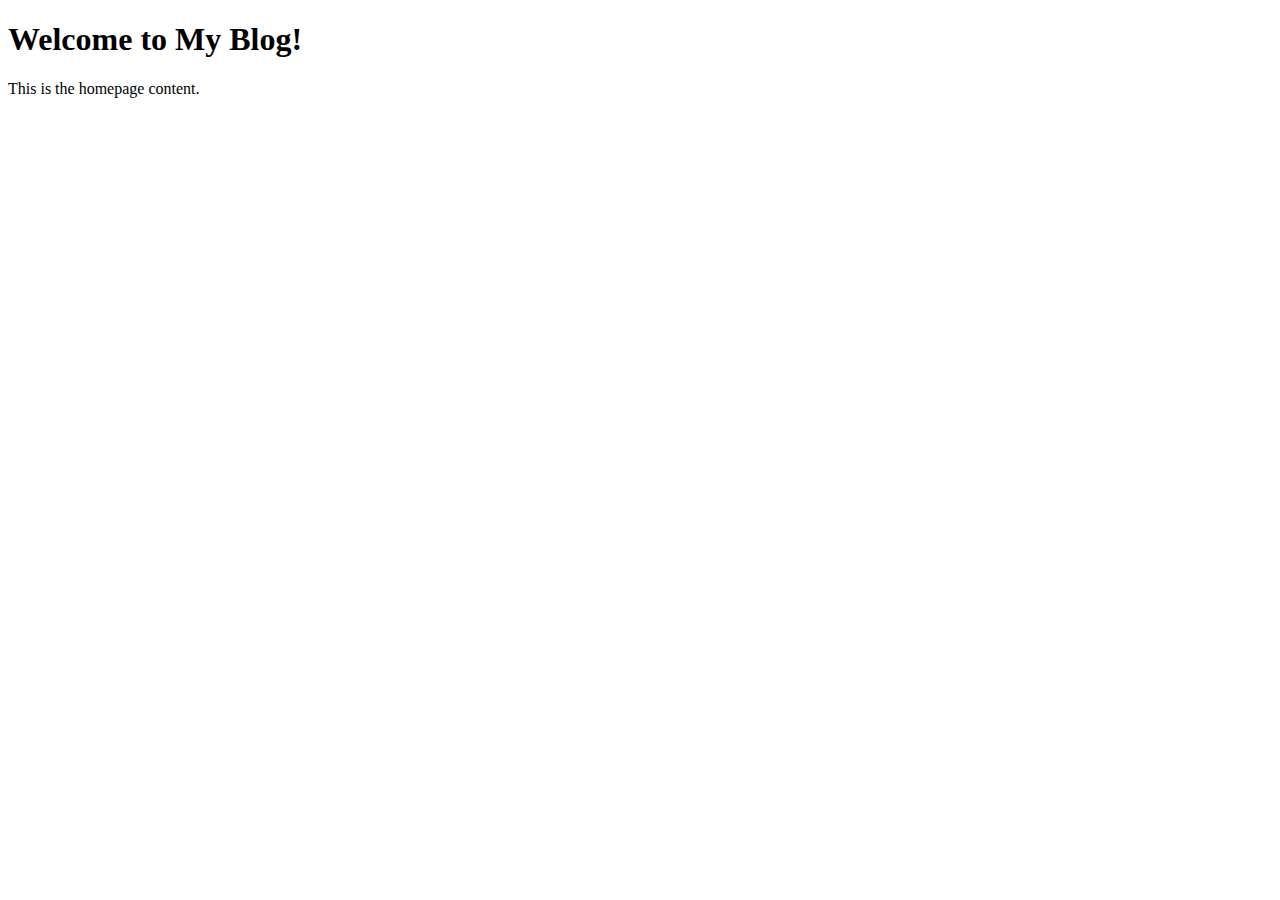
<file: src/main/resources/templates/index.html>
<!DOCTYPE html>
<html lang="en" xmlns:th="http://www.thymeleaf.org">
<head>
    <meta charset="UTF-8">
    <meta name="viewport" content="width=device-width, initial-scale=1.0">
    <title th:text="${pageTitle}">My Blog</title>
    <link rel="stylesheet" th:href="@{/static/css/styles.css}">
</head>
<body>
<!-- Inject content into the base layout -->
<div th:replace="~{layout/base :: content}">
    <h1>Welcome to My Blog!</h1>
    <p>This is the homepage content.</p>
</div>
</body>
</html>
</file>
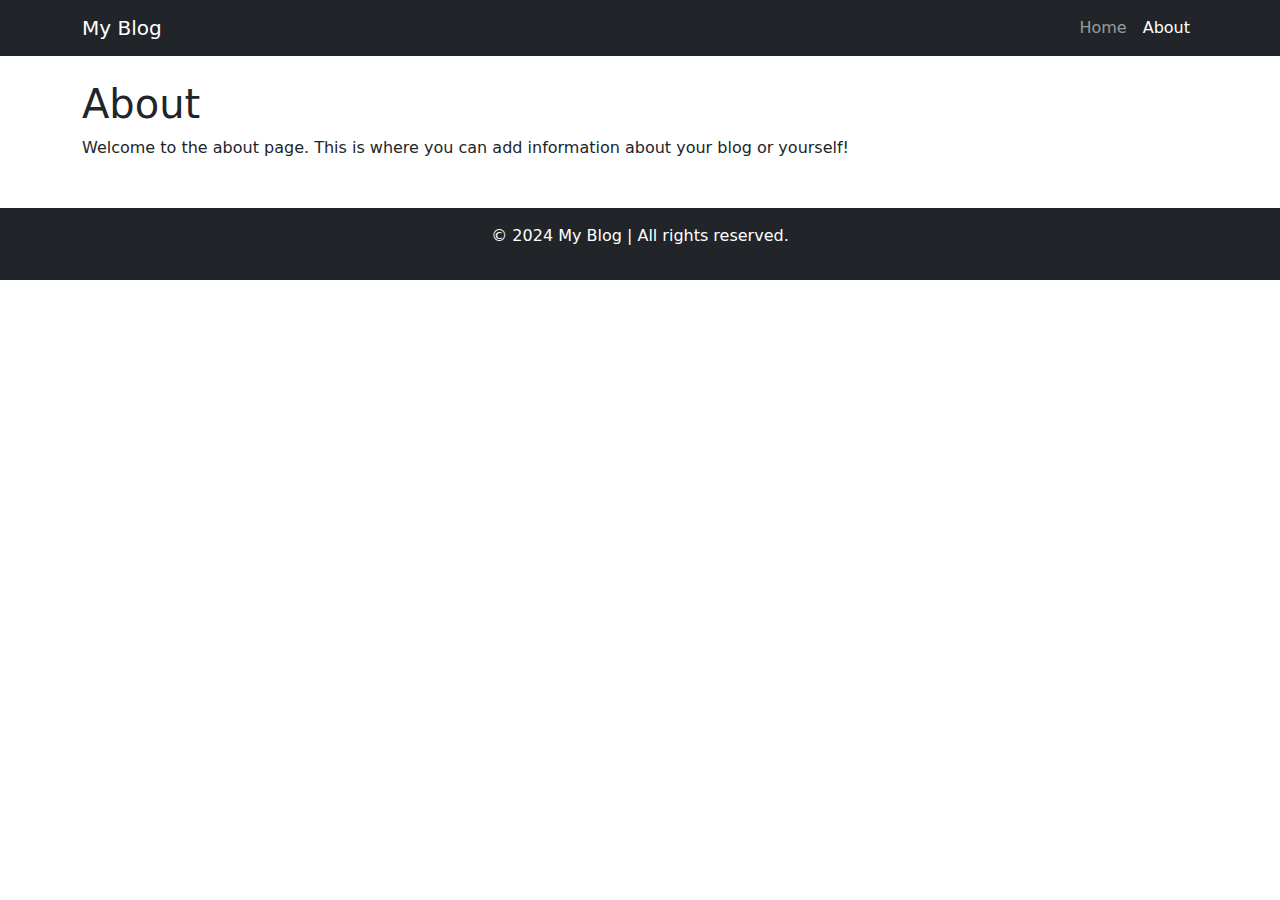
<file: src/main/resources/templates/about.html>
<!DOCTYPE html>
<html lang="en" xmlns:th="http://www.thymeleaf.org">
<head>
  <meta charset="UTF-8">
  <meta name="viewport" content="width=device-width, initial-scale=1.0">
  <title th:text="${pageTitle}">About</title>
  <link rel="stylesheet" th:href="@{/css/styles.css}">
  <link href="https://cdn.jsdelivr.net/npm/bootstrap@5.3.0-alpha3/dist/css/bootstrap.min.css" rel="stylesheet">
</head>
<body>
<nav class="navbar navbar-expand-lg navbar-dark bg-dark">
  <div class="container">
    <a class="navbar-brand" href="/">My Blog</a>
    <button class="navbar-toggler" type="button" data-bs-toggle="collapse" data-bs-target="#navbarNav">
      <span class="navbar-toggler-icon"></span>
    </button>
    <div class="collapse navbar-collapse" id="navbarNav">
      <ul class="navbar-nav ms-auto">
        <li class="nav-item">
          <a class="nav-link" href="/">Home</a>
        </li>
        <li class="nav-item">
          <a class="nav-link active" href="/about">About</a>
        </li>
      </ul>
    </div>
  </div>
</nav>

<div class="container mt-4">
  <h1>About</h1>
  <p>Welcome to the about page. This is where you can add information about your blog or yourself!</p>
</div>

<footer class="bg-dark text-white text-center py-3 mt-5">
  <p>&copy; 2024 My Blog | All rights reserved.</p>
</footer>

<script src="https://cdn.jsdelivr.net/npm/bootstrap@5.3.0-alpha3/dist/js/bootstrap.bundle.min.js"></script>
</body>
</html>
</file>
